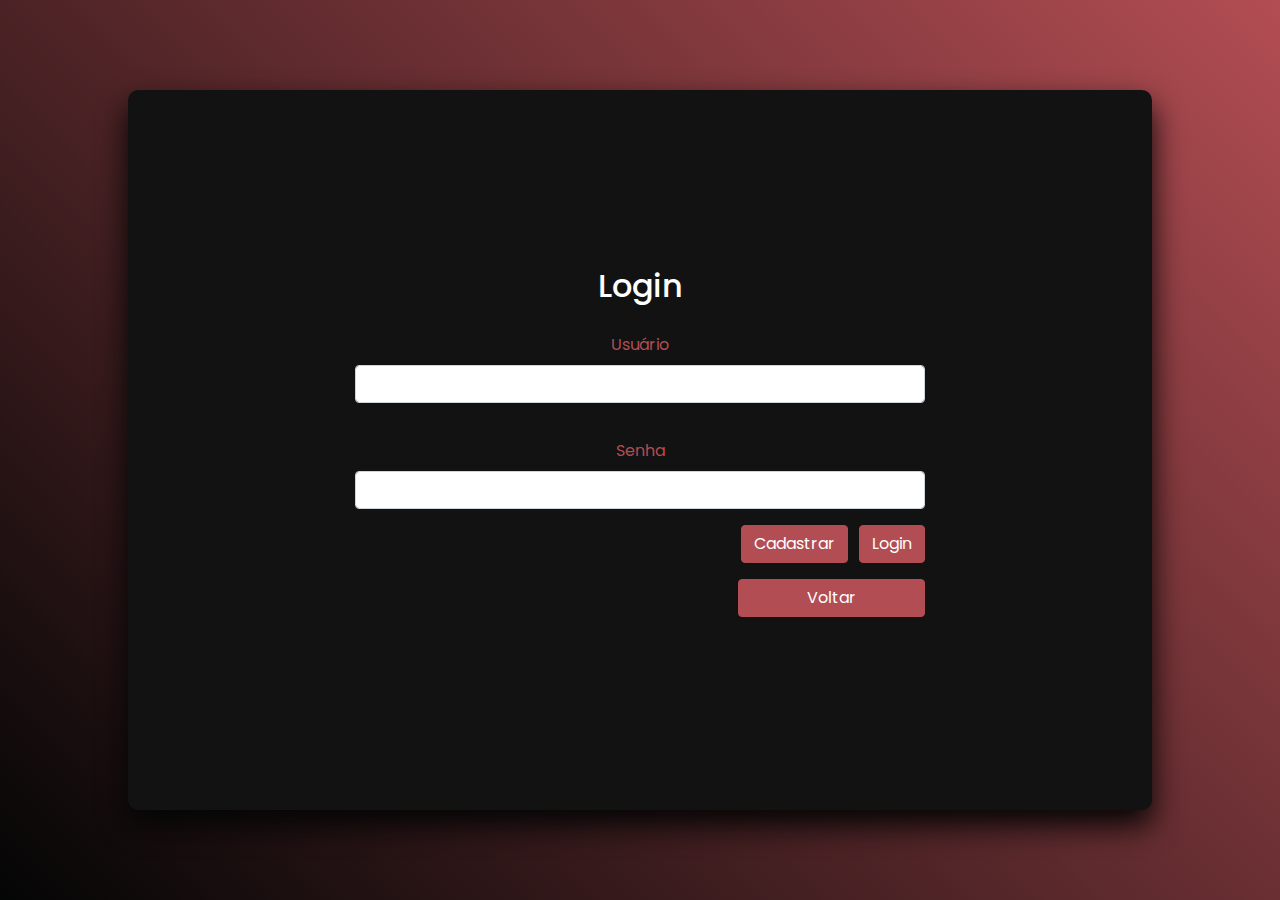
<file: Front-End/login.html>
<html lang="pt-br">

<head>
  <meta charset="UTF-8" />
  <meta name="viewport" content="width=device-width, initial-scale=1.0" />

  <link rel="icon" href="img/logo/favicon.ico">

  <title>Login</title>
  <link rel="stylesheet" href="https://maxcdn.bootstrapcdn.com/bootstrap/4.0.0/css/bootstrap.min.css"
    integrity="sha384-Gn5384xqQ1aoWXA+058RXPxPg6fy4IWvTNh0E263XmFcJlSAwiGgFAW/dAiS6JXm" crossorigin="anonymous" />
  <link rel="stylesheet" href="css/login.css" />
</head>

<body>
  <div id="container">
    <div class="content col-12">
      <div id="login">
        <div id="login-row" class="row justify-content-center align-items-center">
          <div id="login-column" class="col-md-12">
            <div id="login-box">
              <form id="login-form" class="form" method="post">
                <h3 class="text-center text-info">Login</h3>
                <div class="form-group">
                  <label for="username" class="text-info">Usuário</label><br />
                  <input type="text" name="username" id="username" class="form-control" />
                </div>
                <div class="form-group">
                  <label for="password" class="text-info">Senha</label><br />
                  <input type="password" name="password" id="password" class="form-control" />
                </div>
                <div class="form-group text-right">
                  <button type="button" class="btn btn-danger" data-toggle="modal" data-target="#loginModal" style="margin-right: 7px">
                    Cadastrar
                  </button>
                  <input type="submit" name="submit" class="btn btn-danger btn-md" value="Login" />
                </div>
                <div class="form-group text-right">
                  <a href="index.html"><button type="button" class="btn btn-danger" style="width: 187px;">
                      Voltar
                  </button></a>
                </div>
              </form>
            </div>
          </div>
        </div>
      </div>



      <!-- Modal -->
      <div class="modal fade" id="loginModal" tabindex="-1" role="dialog" aria-labelledby="loginModalLabel"
        aria-hidden="true">
        <div class="modal-dialog" role="document">
          <div class="modal-content">
            <div class="modal-header">
              <h5 class="modal-title" id="loginModalLabel">Registrar</h5>
              <button type="button" class="close" data-dismiss="modal" aria-label="Close">
                <span aria-hidden="true">&times;</span>
              </button>
            </div>
            <div class="modal-body">
              <div id="login-box" class="col-md-12">
                <form id="login-form" class="form" method="post">
                  <h3 class="text-center text-info">Novo usuário</h3>
                  <div class="form-group">
                    <label for="login" class="text-info">Usuário</label><br />
                    <input type="text" name="txt_login" id="txt_login" class="form-control" />
                  </div>
                  <div class="form-group">
                    <label for="nome" class="text-info">Nome completo</label><br />
                    <input type="text" name="txt_nome" id="txt_nome" class="form-control" />
                  </div>
                  <div class="form-group">
                    <label for="email" class="text-info">email</label><br />
                    <input type="text" name="txt_email" id="txt_email" class="form-control" />
                  </div>
                  <div class="form-group">
                    <label for="senha" class="text-info">Senha</label><br />
                    <input type="password" name="txt_senha" id="txt_senha" class="form-control" />
                  </div>
                  <div class="form-group">
                    <label for="senha2" class="text-info">Confirmação de Senha</label><br />
                    <input type="password" name="txt_senha2" id="txt_senha2" class="form-control" />
                  </div>
                </form>
              </div>
            </div>
            <div class="modal-footer">
              <button type="button" class="btn btn-secondary" data-dismiss="modal">
                Cancelar
              </button>
              <button type="button" id="btn_salvar" class="btn btn-danger">
                Salvar
              </button>
            </div>
          </div>
        </div>
      </div>
    </div>
  </div>

  <script src="js/login.js"></script>

  <script src="https://code.jquery.com/jquery-3.2.1.slim.min.js"
    integrity="sha384-KJ3o2DKtIkvYIK3UENzmM7KCkRr/rE9/Qpg6aAZGJwFDMVNA/GpGFF93hXpG5KkN"
    crossorigin="anonymous"></script>
  <script src="https://cdnjs.cloudflare.com/ajax/libs/popper.js/1.12.9/umd/popper.min.js"
    integrity="sha384-ApNbgh9B+Y1QKtv3Rn7W3mgPxhU9K/ScQsAP7hUibX39j7fakFPskvXusvfa0b4Q"
    crossorigin="anonymous"></script>
  <script src="https://maxcdn.bootstrapcdn.com/bootstrap/4.0.0/js/bootstrap.min.js"
    integrity="sha384-JZR6Spejh4U02d8jOt6vLEHfe/JQGiRRSQQxSfFWpi1MquVdAyjUar5+76PVCmYl"
    crossorigin="anonymous"></script>
</body>

</html>
</file>
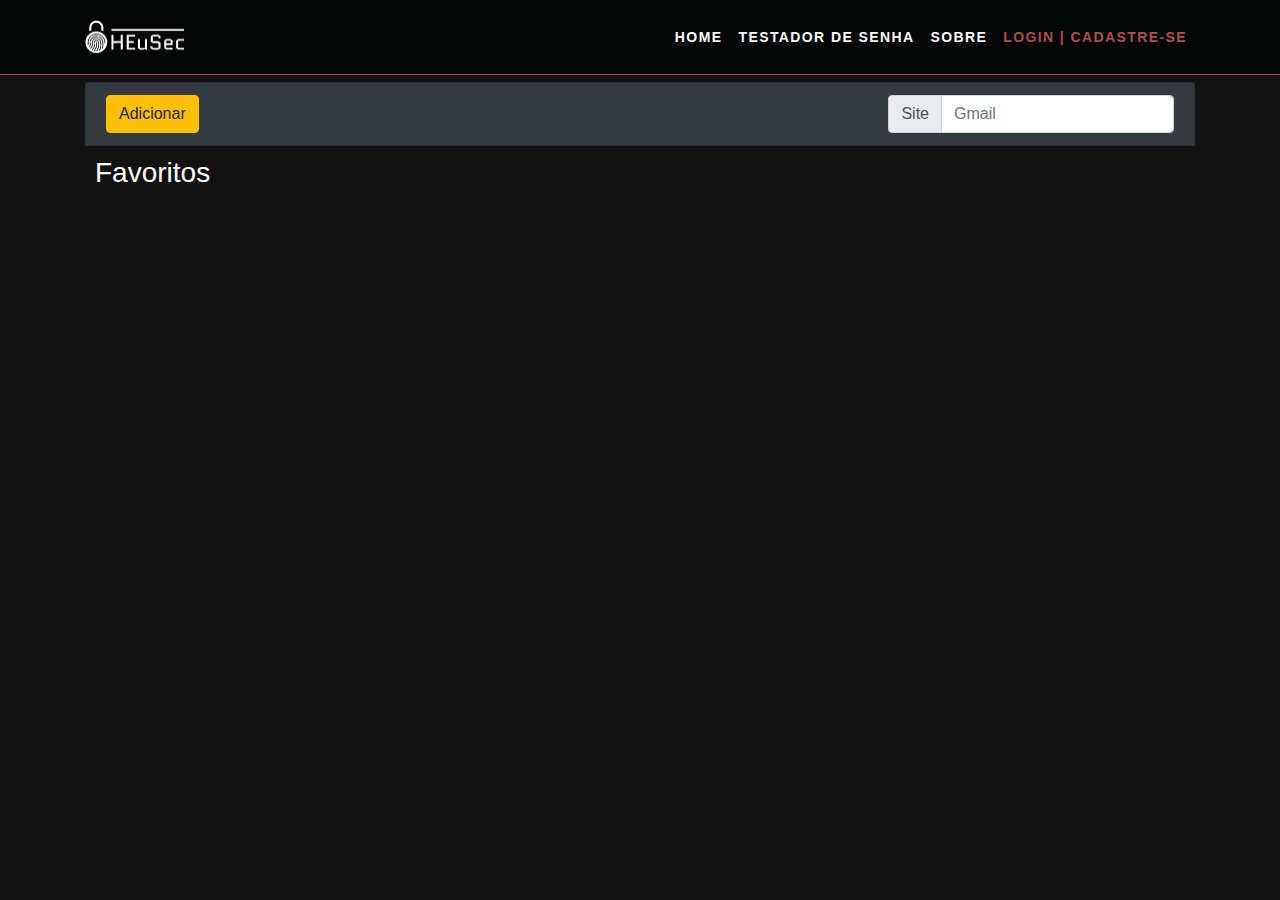
<file: Front-End/minhaConta.html>
<!DOCTYPE html>
<html lang="pt-br">

<head>
  <meta charset="UTF-8" />
  <meta name="viewport" content="width=device-width, initial-scale=1.0" />

  <link rel="icon" href="img/logo/favicon.ico">

  <title>Minha Conta</title>

  <link rel="stylesheet" href="https://stackpath.bootstrapcdn.com/bootstrap/4.4.1/css/bootstrap.min.css"
    integrity="sha384-Vkoo8x4CGsO3+Hhxv8T/Q5PaXtkKtu6ug5TOeNV6gBiFeWPGFN9MuhOf23Q9Ifjh" crossorigin="anonymous" />

  <link rel="stylesheet" href="css/minhaConta.css" />
</head>

<body class="body">
  <header class="header fixed-top">
    <header class="container header">
      <nav class="navbar navbar-expand-lg navbar-dark bg-dark">
        <a class="navbar-brand" href="index.html"><img src="img/logo/logobranco.png" alt="" /></a>
        <button class="navbar-toggler" type="button" data-toggle="collapse" data-target="#navbarSupportedContent"
          aria-controls="navbarSupportedContent" aria-expanded="false" aria-label="Toggle navigation">
          <span class="navbar-toggler-icon"></span>
        </button>

        <div class="collapse navbar-collapse" id="navbarSupportedContent">
          <ul class="navbar-nav ml-auto">
            <li class="nav-item">
              <a class="nav-link" href="index.html">Home</a>
            </li>
            <li class="nav-item">
              <a class="nav-link" href="senha.html">Testador de Senha</a>
            </li>
            <li class="nav-item">
              <a class="nav-link" href="sobre.html">Sobre</a>
            </li>
            <li class="nav-item dropdown usuario active">
              <a class="nav-link login" href="#">Login | Cadastre-se</a>
            </li>
          </ul>
        </div>
      </nav>
    </header>
  </header>

  <main class="container main">
    
    <div class="class-12">
      
      <div class="cards-main"></div>
      <nav>
        <h3 class="tituloFav">Cofre de senhas</h3>

        <div class="list-group">
          <li class="list-group-item">
            <div id="qtSenhas">

            </div>
            <div class="btn-toolbar justify-content-between" role="toolbar" aria-label="Toolbar with button groups">
              <button type="button" class="btn-salvar btn btn-warning" data-toggle="modal" data-target="#exampleModal">
                Adicionar
              </button>
              <div class="input-group">
                <div class="input-group-prepend">
                  <div class="input-group-text" id="btnGroupAddon2">Site</div>
                </div>
                <input id="txtBusca" type="text" class="form-control" onkeyup="pesquisaSenhas()" placeholder="Gmail"
                  aria-label="Gmail" aria-describedby="btnGroupAddon2">
              </div>
            </div>
          </li>
          <ul id="listaSenhas" class="list-group list-group-flush">

          </ul>
        </div>
        <h3 class="tituloFav">Favoritos</h3>
        <div class="row cards-minhaConta"></div>


        <div class="modal fade" id="exampleModal" tabindex="-1" role="dialog" aria-labelledby="exampleModalLabel"
          aria-hidden="true">
          <div class="modal-dialog">
            <div class="modal-content">
              <div class="modal-header">
                <h5 class="modal-title" id="exampleModalLabel">
                  Pesquisas Salvas
                </h5>
                <button type="button" class="close" data-dismiss="modal" aria-label="Close">
                  <span aria-hidden="true">&times;</span>
                </button>
              </div>
              <div class="modal-body">
                <div class="input-group mb-3">
                  <div class="input-group-prepend">
                    <span class="input-group-text" id="inputGroup-sizing-default">Nome do site</span>
                  </div>
                  <input id="txtEndereco" type="text" class="form-control hsimp-level" />
                </div>
                <div class="input-group mb-3">
                  <div class="input-group-prepend">
                    <span class="input-group-text" id="inputGroup-sizing-default">Login</span>
                  </div>
                  <input id="txtLogin" type="text" class="form-control hsimp-level" />
                </div>
                <div class="input-group mb-3">
                  <div class="input-group-prepend">
                    <span class="input-group-text" id="inputGroup-sizing-default">Senha do site</span>
                  </div>
                  <input id="txtSenha" type="text" class="form-control hsimp-level" />
                </div>
              </div>
              <div class="modal-footer">
                <button type="button" class="btn" data-dismiss="modal">
                  Cancelar
                </button>
                <button id="btnSalvar" type="button" class="btn btn-primary" data-dismiss="modal"
                  onclick="salvarSenha();exibeSenhasSalvas()">
                  Adicionar
                </button>
              </div>
            </div>
          </div>
        </div>
      </nav>
    </div>
  </main>

  <script src="https://code.jquery.com/jquery-3.4.1.slim.min.js"
    integrity="sha384-J6qa4849blE2+poT4WnyKhv5vZF5SrPo0iEjwBvKU7imGFAV0wwj1yYfoRSJoZ+n"
    crossorigin="anonymous"></script>
  <script src="https://cdn.jsdelivr.net/npm/popper.js@1.16.0/dist/umd/popper.min.js"
    integrity="sha384-Q6E9RHvbIyZFJoft+2mJbHaEWldlvI9IOYy5n3zV9zzTtmI3UksdQRVvoxMfooAo"
    crossorigin="anonymous"></script>
  <script src="https://stackpath.bootstrapcdn.com/bootstrap/4.4.1/js/bootstrap.min.js"
    integrity="sha384-wfSDF2E50Y2D1uUdj0O3uMBJnjuUD4Ih7YwaYd1iqfktj0Uod8GCExl3Og8ifwB6"
    crossorigin="anonymous"></script>
  <script src="js/minhaConta.js"></script>
</body>

</html>
</file>
<file: Front-End/css/login.css>
@import url('https://fonts.googleapis.com/css?family=Poppins:100,200,300,400,500,600,700,800,900');

* {
    font-family: 'Poppins', sans-serif;
}

body {
    background: linear-gradient(45deg, #040505, #b24d53);
}

#container {
    position: absolute;
    top: 10%;
    left: 10%;
    right: 10%;
    bottom: 10%;
    border-radius: 10px;
    display: flex;
    justify-content: center;
    align-items: center;
    background: #131212;
    box-shadow: 0 15px 30px #040505;
}

#container .content {
    max-width: 600px;
    text-align: center;
}

#container .content h3 {
    font-size: 32px;
    color: #FFFFFF !important;
}

#container .content label {
    position: relative;
    margin-top: 20px;
    color: #111;
    display: inline-block;
}

.form-group label {
    color: #b24d53 !important;
}

.form-group .btn {
    background-color: #b24d53;
    border-color: #b24d53;
}

/* Modal Registrar */
.modal-content {
    background-color: #131212 !important;
    box-shadow: 0 15px 30px #040505;
}

.modal-content .modal-title {
    color: #b24d53;
    font-weight: bold;
}

.modal-header {
    border-bottom: 1px solid #b24d53;
}

.modal-footer {
    border-top: 1px solid #b24d53;
}

.modal-content .btn-danger {
    background-color: #b24d53;
    border-color: #b24d53;
}

.close {
    color: #FFFFFF;
    text-shadow: none;
}
/* Fim Modal Registrar */
</file>
<file: Front-End/css/minhaConta.css>
/* Estilos gerais */
body {
  font-family: Arial, Helvetica, sans-serif;
}

p {
  font-size: 14px;
  line-height: 20px;
}

li {
  list-style: none;
}

a {
  color: inherit;
}

a:hover {
  color: #b24d53 !important;
  text-decoration: none;
  transition: all .5s ease;
}
/* Fim estilos gerais */

/* Header */
.header {
  background: #040505;
  border-bottom: 1px solid #b24d53;
}

.header .navbar {
  background: #040505 !important;
  font-weight: bold;
  padding: 15px 0px;
  border-bottom: none;
}

.header .container {
  border-bottom: none;
}

.header .navbar-dark .navbar-nav .nav-link {
  color: #ffffff;
  text-transform: uppercase;
  font-weight: bold;
  letter-spacing: .1em;
  font-size: 14px;
  line-height: 20px;
  transition: all .5s ease;
}

.header .navbar-dark .navbar-nav .active .nav-link {
  color: #b24d53;
}

.header .navbar img {
  width: 100px;
}

.header_area {
  padding: 20px;
}

.header .dropdown-menu {
  border-radius: 0px;
  border: 1px solid #b24d53;
}

.header .dropdown-menu .dropdown-item {
  letter-spacing: .1em;
  font-size: 14px;
  line-height: 20px;
}
/* Header Final */


/* Main */
.body {
  background-color: #131212;
}

.tituloFav {
  color: #ffffff;
}

.main {
  padding-top: 20px;
}

ul .list-group-item {
  cursor: pointer;
}

.cards {
  padding-bottom: 20px;
  display: flex;

  justify-content: center;
}
.card {
  color: #ffffff;
}
.card-title {
  justify-content: center;
}
.adicionaCard {
  text-align: center;
  margin-bottom: 10px;
}

.padrao {
  height: 178.96px;
}

.list-group-item {
  background-color: #343a40;
  color: white;
}

.card-informacoes {
  color:black;
}

.card {
  border-top-left-radius: 0px;
  border-top-right-radius: 0px;
  margin-bottom: 5px;
  border: none;
}

.card-informacoes h5 {
  font-size: 18px;
}

.btn-danger {
  color: #ffffff;
  background-color: #b24d53;
  border-color: #b24d53;
}

.tituloFav {
  padding: 10px;
}
/* Fim Main */
</file>
